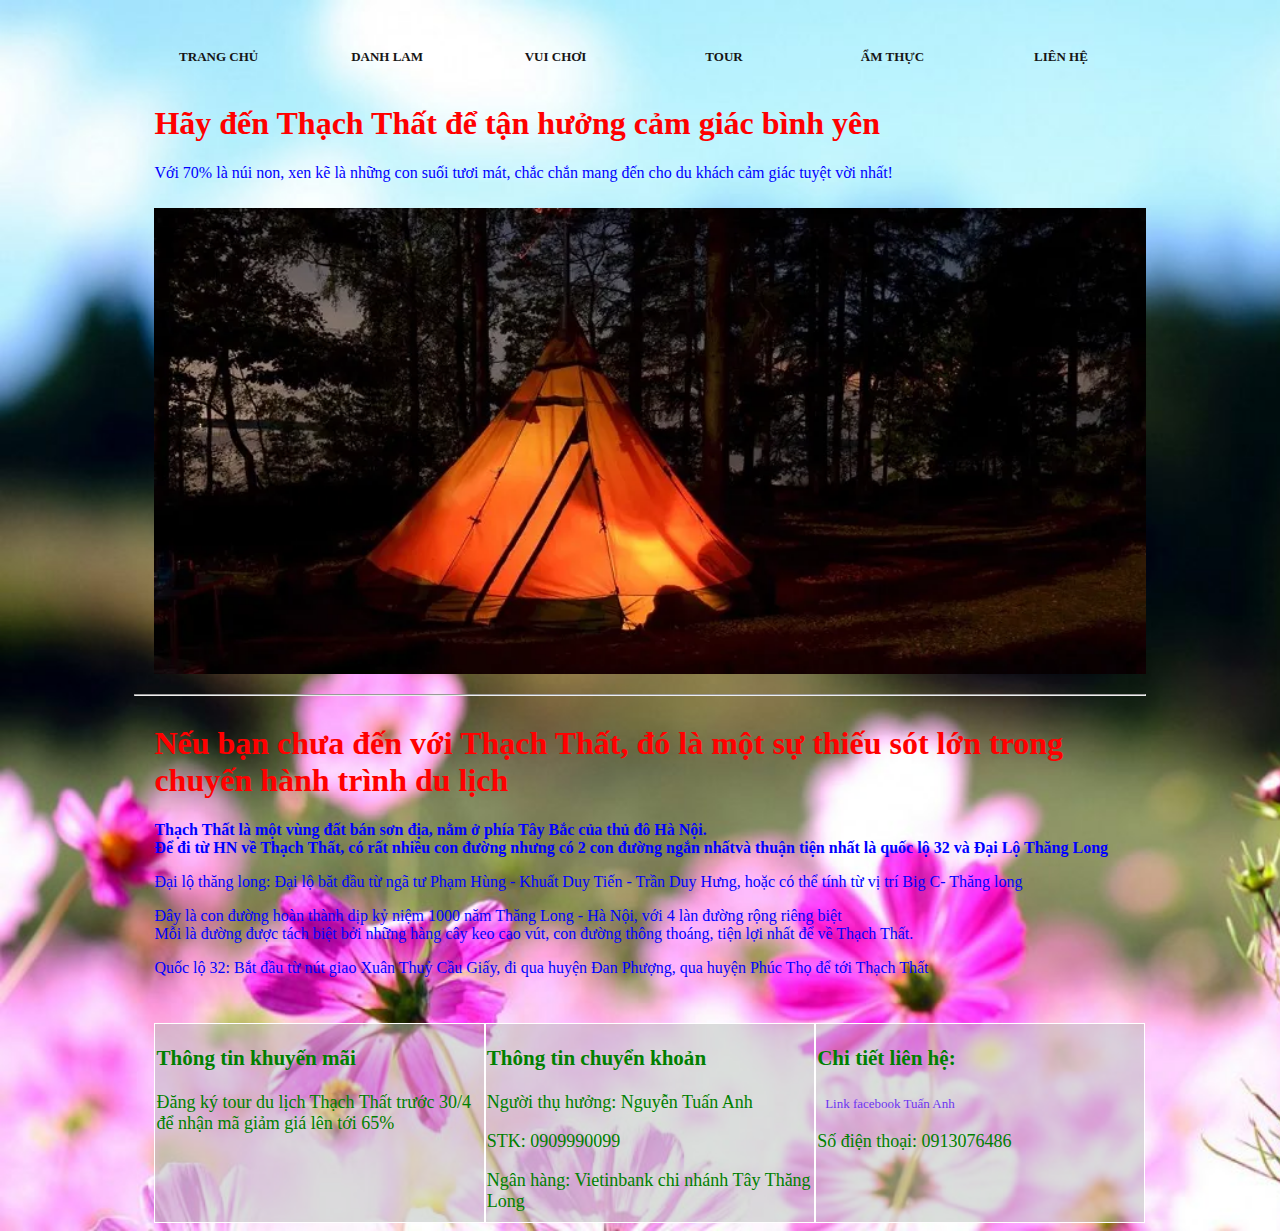
<file: PRJ_WEB101x_02_VN_FX16730_NguyenTuanAnh/index.html>
<!DOCTYPE html>
<html lang="vi">

<head>
    <!-- Global site tag (gtag.js) - Google Analytics -->
    <script async src="https://www.googletagmanager.com/gtag/js?id=G-Z1D2644VC3"></script>
    <script>
        window.dataLayer = window.dataLayer || [];

        function gtag() {
            dataLayer.push(arguments);
        }
        gtag('js', new Date());

        gtag('config', 'G-Z1D2644VC3');
    </script>
    <!-- Google Tag Manager -->
    <script>
        (function (w, d, s, l, i) {
            w[l] = w[l] || [];
            w[l].push({
                'gtm.start': new Date().getTime(),
                event: 'gtm.js'
            });
            var f = d.getElementsByTagName(s)[0],
                j = d.createElement(s),
                dl = l != 'dataLayer' ? '&l=' + l : '';
            j.async = true;
            j.src =
                'https://www.googletagmanager.com/gtm.js?id=' + i + dl;
            f.parentNode.insertBefore(j, f);
        })(window, document, 'script', 'dataLayer', 'GTM-MRZ8V9K');
    </script>
    <!-- End Google Tag Manager -->
    <meta charset="utf-8">
    <meta name="viewport" content="width=device-width, initial-scale=1">
    <title>Thach_That</title>
    <meta name="description" content="Thach_That">
    <link rel="stylesheet" href="css/style_menu.css" type="text/css">
    <link rel="stylesheet" href="css/smallscreen.css" type="text/css">
    <link rel="stylesheet" href="css/mediumscreen.css" type="text/css">
    <link rel="stylesheet" href="css/maxscreen.css" type="text/css">
    <link rel="stylesheet" href="css/style_footer.css" type="text/css">
</head>

<body>
    <!-- Google Tag Manager (noscript) -->
    <noscript><iframe src="https://www.googletagmanager.com/ns.html?id=GTM-MRZ8V9K" height="0" width="0"
            style="display:none;visibility:hidden"></iframe></noscript>
    <!-- End Google Tag Manager (noscript) -->
    <!-- Messenger Plugin chat Code -->
    <div id="fb-root"></div>

    <!-- Your Plugin chat code -->
    <div id="fb-customer-chat" class="fb-customerchat">
    </div>

    <script>
        var chatbox = document.getElementById('fb-customer-chat');
        chatbox.setAttribute("page_id", "112078221477530");
        chatbox.setAttribute("attribution", "biz_inbox");
    </script>

    <!-- Your SDK code -->
    <script>
        window.fbAsyncInit = function () {
            FB.init({
                xfbml: true,
                version: 'v13.0'
            });
        };

        (function (d, s, id) {
            var js, fjs = d.getElementsByTagName(s)[0];
            if (d.getElementById(id)) return;
            js = d.createElement(s);
            js.id = id;
            js.src = 'https://connect.facebook.net/vi_VN/sdk/xfbml.customerchat.js';
            fjs.parentNode.insertBefore(js, fjs);
        }(document, 'script', 'facebook-jssdk'));
    </script>
    <div class="row">
        <div class="menu">
            <ul>
                <li class="col-lg-2 col-md-2 "><a href="index.html"><b>TRANG CHỦ</b></a></li>
                <li class="col-lg-2 col-md-2"><a href="danh_lam_thach_that.html"><b>DANH LAM</b></a></li>
                <li class="col-lg-2 col-md-2"><a href="vui-choi-free-thach-that.html"><b>VUI CHƠI</b></a></li>
                <li class="col-lg-2 col-md-2"><a href="tour-du-lich-thach-that.html"><b>TOUR</b></a></li>
                <li class="col-lg-2 col-md-2"><a href="am_thuc_thach_that.html"><b>ẨM THỰC</b></a></li>
                <li class="col-lg-2 col-md-2"><a href="lien-he-du-lich-thach-that.html"><b>LIÊN HỆ</b></a></li>
            </ul>
        </div>

        <header>
            <div class="index col-lg-12 col-md-12">
                <h1><b>Hãy đến Thạch Thất để tận hưởng cảm giác bình yên</b></h1>
                <p>Với 70% là núi non, xen kẽ là những con suối tươi mát, chắc chắn mang đến cho du khách cảm giác tuyệt
                    vời nhất!</p>
                <div>
                    <img src="./images/thach_that_banner.webp" alt="du-lich-thach-that">
                    <hr style="color: gray">
        </header>

        <nav>
            <div class="index col-lg-12 col-md-12">
                <h1>Nếu bạn chưa đến với Thạch Thất, đó là một sự thiếu sót lớn trong chuyến hành trình du lịch</h1>
                <p><b>Thạch Thất là một vùng đất bán sơn địa, nằm ở phía Tây Bắc của thủ đô Hà Nội.<br>
                        Để đi từ HN về Thạch Thất, có rất nhiều con đường nhưng có 2 con đường ngắn nhấtvà thuận tiện
                        nhất là quốc lộ 32 và Đại Lộ Thăng Long
                    </b></p>
                <p>Đại lộ thăng long: Đại lộ băt đầu từ ngã tư Phạm Hùng - Khuất Duy Tiến - Trần Duy Hưng, hoặc có thể
                    tính từ vị trí Big C- Thăng long</p>
                <P>Đây là con đường hoàn thành dịp kỷ niệm 1000 năm Thăng Long - Hà Nội, với 4 làn đường rộng riêng biệt
                    <br>
                    Mỗi là đường được tách biệt bởi những hàng cây keo cao vút, con đường thông thoáng, tiện lợi nhất để
                    về Thạch Thất.
                </P>
                <p>Quốc lộ 32: Bắt đầu từ nút giao Xuân Thuỷ Cầu Giấy, đi qua huyện Đan Phượng, qua huyện Phúc Thọ để
                    tới Thạch Thất</p>
            </div>
        </nav>

        <footer>
            <div class="chantrang">
                <div class="col-lg-4 col-md-4 foot">
                    <h3>Thông tin khuyến mãi</h3>
                    <p>Đăng ký tour du lịch Thạch Thất trước 30/4 để nhận mã giảm giá lên tới 65%</p>
                </div>
                <div class="col-lg-4 col-md-4 foot">
                    <h3>Thông tin chuyển khoản</h3>
                    <p>Người thụ hưởng: Nguyễn Tuấn Anh</p>
                    <p>STK: 0909990099</p>
                    <p>Ngân hàng: Vietinbank chi nhánh Tây Thăng Long</p>
                </div>
                <div class="col-lg-4 col-md-4 foot">
                    <h3>Chi tiết liên hệ:</h3>
                    <p><a href="https://www.facebook.com/tuananhhshb">Link facebook Tuấn Anh</a></p>
                    <p>Số điện thoại: 0913076486</p>
                </div>
            </div>
        </footer>
    </div>
</body>

</html>
</file>
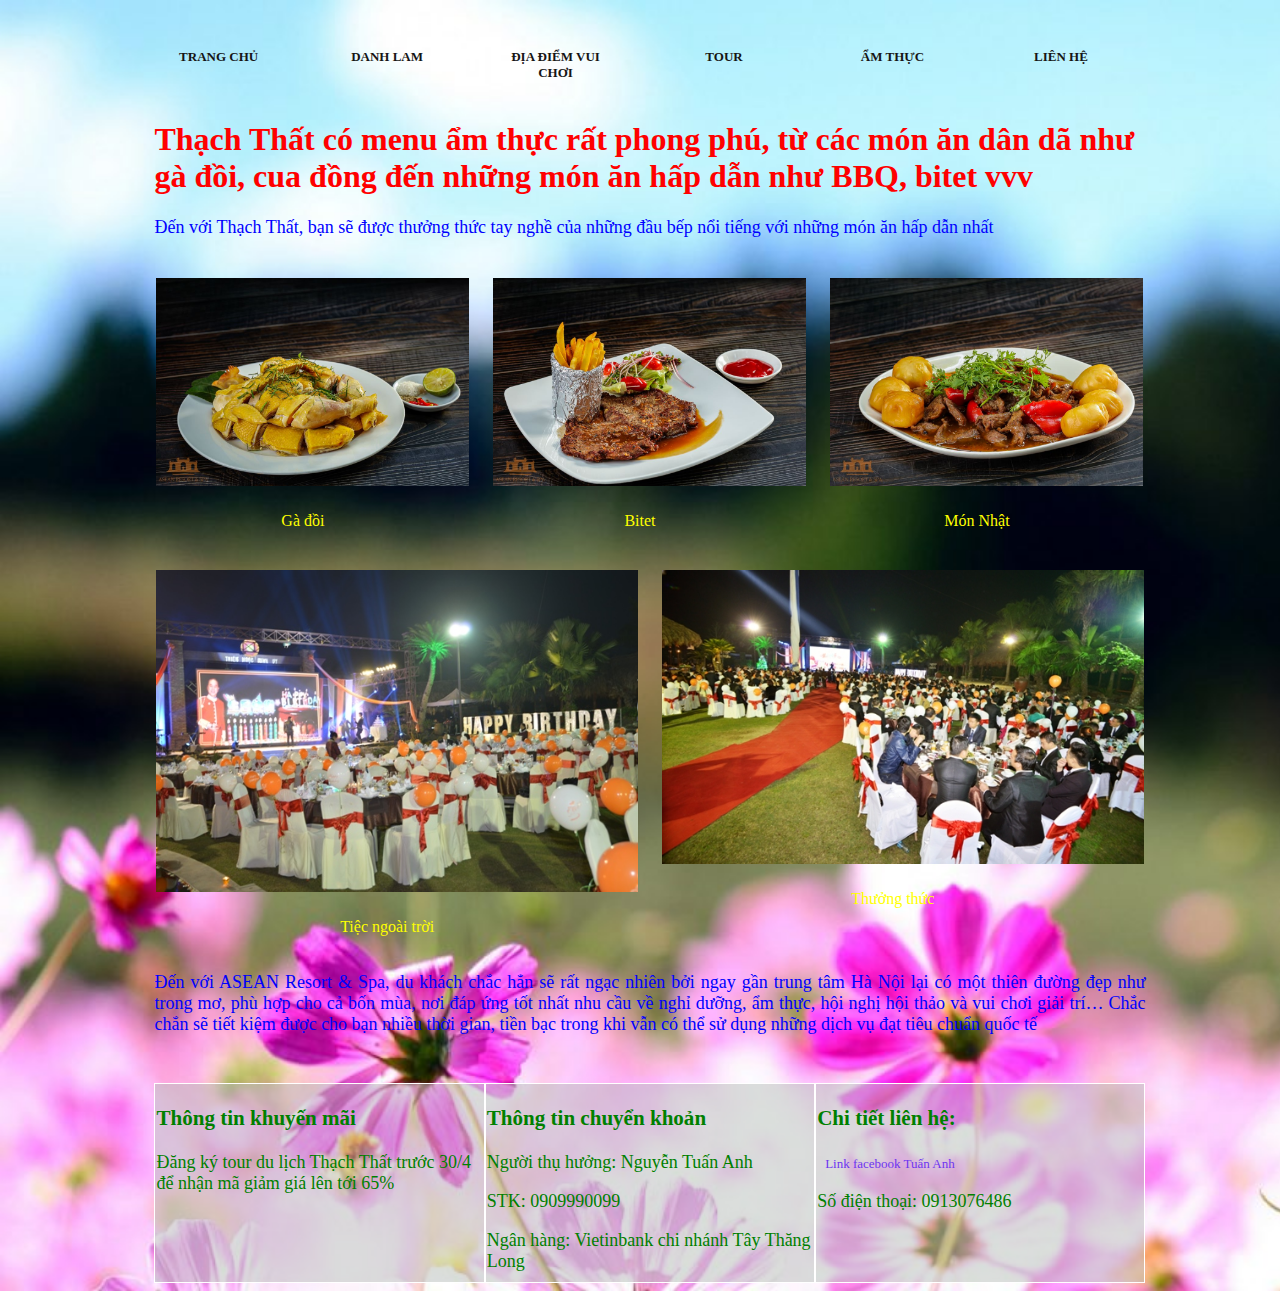
<file: PRJ_WEB101x_02_VN_FX16730_NguyenTuanAnh/am_thuc_thach_that.html>
<!DOCTYPE html>
<html lang="vi">
    <head>
        <!-- Global site tag (gtag.js) - Google Analytics -->
<script async src="https://www.googletagmanager.com/gtag/js?id=G-Z1D2644VC3"></script>
<script>
  window.dataLayer = window.dataLayer || [];
  function gtag(){dataLayer.push(arguments);}
  gtag('js', new Date());

  gtag('config', 'G-Z1D2644VC3');
</script>
        <!-- Google Tag Manager -->
<script>(function(w,d,s,l,i){w[l]=w[l]||[];w[l].push({'gtm.start':
    new Date().getTime(),event:'gtm.js'});var f=d.getElementsByTagName(s)[0],
    j=d.createElement(s),dl=l!='dataLayer'?'&l='+l:'';j.async=true;j.src=
    'https://www.googletagmanager.com/gtm.js?id='+i+dl;f.parentNode.insertBefore(j,f);
    })(window,document,'script','dataLayer','GTM-MRZ8V9K');</script>
    <!-- End Google Tag Manager -->
        <meta charset="utf-8">
        <meta name="viewport" content="width=device-width, initial-scale=1">
        <title>am_thuc_Thach_That</title>
        <meta name="description" content="am_thuc_Thach_That">
        <link rel="stylesheet" href="css/style_menu.css" type="text/css">
        <link rel="stylesheet" href="css/smallscreen.css" type="text/css">
        <link rel="stylesheet" href="css/mediumscreen.css" type="text/css">
        <link rel="stylesheet" href="css/maxscreen.css" type="text/css">
        <link rel="stylesheet" href="css/style_footer.css" type="text/css">           
    </head>
    <body>
        <!-- Google Tag Manager (noscript) -->
<noscript><iframe src="https://www.googletagmanager.com/ns.html?id=GTM-MRZ8V9K"
    height="0" width="0" style="display:none;visibility:hidden"></iframe></noscript>
    <!-- End Google Tag Manager (noscript) -->
        <!-- Messenger Plugin chat Code -->
    <div id="fb-root"></div>

    <!-- Your Plugin chat code -->
    <div id="fb-customer-chat" class="fb-customerchat">
    </div>

    <script>
      var chatbox = document.getElementById('fb-customer-chat');
      chatbox.setAttribute("page_id", "112078221477530");
      chatbox.setAttribute("attribution", "biz_inbox");
    </script>

    <!-- Your SDK code -->
    <script>
      window.fbAsyncInit = function() {
        FB.init({
          xfbml            : true,
          version          : 'v13.0'
        });
      };

      (function(d, s, id) {
        var js, fjs = d.getElementsByTagName(s)[0];
        if (d.getElementById(id)) return;
        js = d.createElement(s); js.id = id;
        js.src = 'https://connect.facebook.net/vi_VN/sdk/xfbml.customerchat.js';
        fjs.parentNode.insertBefore(js, fjs);
      }(document, 'script', 'facebook-jssdk'));
    </script>
       <div class="row"> 
            <div class="menu">
                    <ul>
                        <li class="col-lg-2 col-md-2 "><a href="index.html"><b>TRANG CHỦ</b></a></li>
                        <li class="col-lg-2 col-md-2"><a href="danh_lam_thach_that.html"><b>DANH LAM</b></a></li>
                        <li class="col-lg-2 col-md-2"><a href="vui-choi-free-thach-that.html"><b>ĐỊA ĐIỂM VUI CHƠI</b></a></li>                
                        <li class="col-lg-2 col-md-2"><a href="tour-du-lich-thach-that.html"><b>TOUR</b></a></li>
                        <li class="col-lg-2 col-md-2"><a href="am_thuc_thach_that.html"><b>ẨM THỰC</b></a></li>
                        <li class="col-lg-2 col-md-2"><a href="lien-he-du-lich-thach-that.html"><b>LIÊN HỆ</b></a></li>
                    </ul>  
            </div>
            <header>
                <div class="amthuc col-lg-12, col-md-12">      
                    <h1>Thạch Thất có menu ẩm thực rất phong phú, từ các món ăn dân dã như gà đồi, cua đồng đến những món ăn hấp dẫn như BBQ, bitet vvv</h1>
                    <p>Đến với Thạch Thất, bạn sẽ được thưởng thức tay nghề của những đầu bếp nổi tiếng với những món ăn hấp dẫn nhất</p>
                </div>

                <div class="desc col-lg-4 col-md-4">
                    <div class="asian"><img src="./images/Foods-2.jpg" alt="thach-that-food1"></div>
                    <p>Gà đồi</p>
                </div>
                <div class="desc col-lg-4 col-md-4">
                    <div class="asian"><img src="./images//Foods-3.jpg" alt="thach-that-food2"></div>
                    <p>Bitet</p>
                </div>
                <div class="desc col-lg-4 col-md-4">
                    <div class="asian"><img src="./images/Foods-5.jpg" alt="thach-that-food3"></div>
                    <p>Món Nhật<p>
                </div>
                <div class="desc col-lg-6 col-md-6">
                    <div class="asian"><img src="./images/LQT_8625.jpg" alt="thach-that-food4"></div>
                    <p>Tiệc ngoài trời</p>
                </div>
                <div class="desc col-lg-6 col-md-6">
                    <div class="asian"><img src="./images/LQT_8740.jpg" alt="thach-that-food5"></div>
                    <p>Thưởng thức</p>
                </div>
                <div class="amthuc col-lg-12, col-md-12">       
                    <p style="color: blue;"> Đến với ASEAN Resort & Spa, du khách chắc hẳn sẽ rất ngạc nhiên bởi ngay gần trung tâm Hà Nội lại có một thiên đường đẹp như trong mơ, phù hợp cho cả bốn mùa, nơi đáp ứng tốt nhất nhu cầu về nghỉ dưỡng, ẩm thực, hội nghị hội thảo và vui chơi giải trí… Chắc chắn sẽ tiết kiệm được cho bạn nhiều thời gian, tiền bạc trong khi vẫn có thể sử dụng những dịch vụ đạt tiêu chuẩn quốc tế </p>
                </div>
            </header>
            <footer>
                <div class="chantrang">   
                    <div class="col-lg-4 col-md-4 foot">
                        <h3>Thông tin khuyến mãi</h3>
                        <p>Đăng ký tour du lịch Thạch Thất trước 30/4 để nhận mã giảm giá lên tới 65%</p>
                    </div>
                        <div class="col-lg-4 col-md-4 foot">
                        <h3>Thông tin chuyển khoản</h3>
                        <p>Người thụ hưởng: Nguyễn Tuấn Anh</p>
                        <p>STK: 0909990099</p>
                        <p>Ngân hàng: Vietinbank chi nhánh Tây Thăng Long</p>
                    </div>
                    <div class="col-lg-4 col-md-4 foot">
                        <h3>Chi tiết liên hệ:</h3>
                        <p><a href="https://www.facebook.com/tuananhhshb">Link facebook Tuấn Anh</a></p>
                        <p>Số điện thoại: 0913076486</p>
                    </div>
                </div> 
            </footer>

        </div>     
    </body>
</html>
</file>
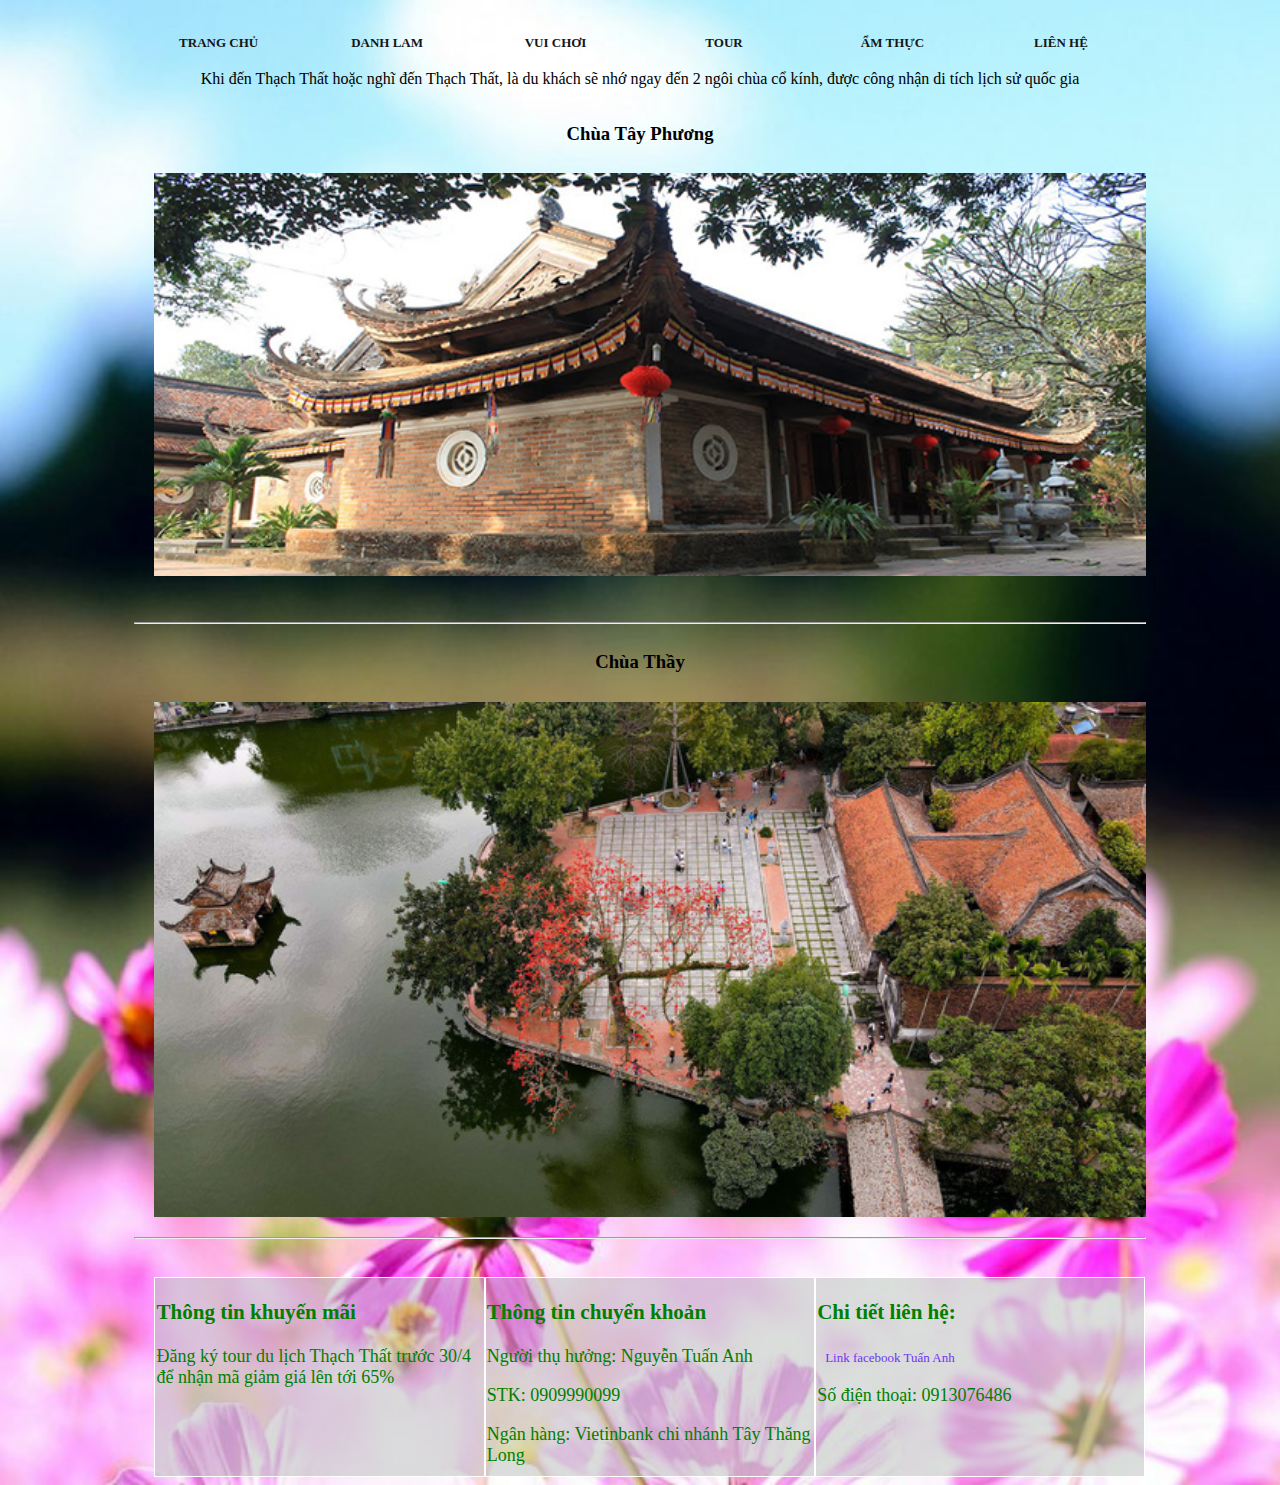
<file: PRJ_WEB101x_02_VN_FX16730_NguyenTuanAnh/danh_lam_thach_that.html>
<!DOCTYPE html>
<html lang="vi">
    <head>
        <!-- Global site tag (gtag.js) - Google Analytics -->
<script async src="https://www.googletagmanager.com/gtag/js?id=G-Z1D2644VC3"></script>
<script>
  window.dataLayer = window.dataLayer || [];
  function gtag(){dataLayer.push(arguments);}
  gtag('js', new Date());

  gtag('config', 'G-Z1D2644VC3');
</script>
        <!-- Google Tag Manager -->
<script>(function(w,d,s,l,i){w[l]=w[l]||[];w[l].push({'gtm.start':
    new Date().getTime(),event:'gtm.js'});var f=d.getElementsByTagName(s)[0],
    j=d.createElement(s),dl=l!='dataLayer'?'&l='+l:'';j.async=true;j.src=
    'https://www.googletagmanager.com/gtm.js?id='+i+dl;f.parentNode.insertBefore(j,f);
    })(window,document,'script','dataLayer','GTM-MRZ8V9K');</script>
    <!-- End Google Tag Manager -->
        <meta charset="utf-8">
        <meta name="viewport" content="width=device-width, initial-scale=1">
        <title>Thach_That_Danh_lam_thang_canh</title>
        <meta name="description" content="Thach_That_Danh_lam_thang_canh">
        <link rel="stylesheet" href="css/style_menu.css" type="text/css">
        <link rel="stylesheet" href="css/smallscreen.css" type="text/css">
        <link rel="stylesheet" href="css/mediumscreen.css" type="text/css">
        <link rel="stylesheet" href="css/maxscreen.css" type="text/css"> 
        <link rel="stylesheet" href="css/style_footer.css" type="text/css">         
    </head>
    <body>
        <!-- Google Tag Manager (noscript) -->
<noscript><iframe src="https://www.googletagmanager.com/ns.html?id=GTM-MRZ8V9K"
    height="0" width="0" style="display:none;visibility:hidden"></iframe></noscript>
    <!-- End Google Tag Manager (noscript) -->
        <!-- Messenger Plugin chat Code -->
    <div id="fb-root"></div>

    <!-- Your Plugin chat code -->
    <div id="fb-customer-chat" class="fb-customerchat">
    </div>

    <script>
      var chatbox = document.getElementById('fb-customer-chat');
      chatbox.setAttribute("page_id", "112078221477530");
      chatbox.setAttribute("attribution", "biz_inbox");
    </script>

    <!-- Your SDK code -->
    <script>
      window.fbAsyncInit = function() {
        FB.init({
          xfbml            : true,
          version          : 'v13.0'
        });
      };

      (function(d, s, id) {
        var js, fjs = d.getElementsByTagName(s)[0];
        if (d.getElementById(id)) return;
        js = d.createElement(s); js.id = id;
        js.src = 'https://connect.facebook.net/vi_VN/sdk/xfbml.customerchat.js';
        fjs.parentNode.insertBefore(js, fjs);
      }(document, 'script', 'facebook-jssdk'));
    </script>
    <div class="row">        
            <div class="menu">
                    <ul>
                        <li class="col-lg-2 col-md-2 "><a href="index.html"><b>TRANG CHỦ</b></a></li>
                        <li class="col-lg-2 col-md-2"><a href="danh_lam_thach_that.html"><b>DANH LAM</b></a></li>
                        <li class="col-lg-2 col-md-2"><a href="vui-choi-free-thach-that.html"><b>VUI CHƠI</b></a></li>
                        <li class="col-lg-2 col-md-2"><a href="tour-du-lich-thach-that.html"><b>TOUR</b></a></li>
                        <li class="col-lg-2 col-md-2"><a href="am_thuc_thach_that.html"><b>ẨM THỰC</b></a></li>
                        <li class="col-lg-2 col-md-2"><a href="lien-he-du-lich-thach-that.html"><b>LIÊN HỆ</b></a></li>
            </ul>  
                    </ul>  
            </div> 

            <p style="text-align: center;">Khi đến Thạch Thất hoặc nghĩ đến Thạch Thất, là du khách sẽ nhớ ngay đến 2 ngôi chùa cổ kính, được công nhận di tích lịch sử quốc gia</p>

            <div>
                <div class="col-lg-12 col-md-12">
                    <h3 style="text-align: center;"> Chùa Tây Phương</h3>
                    <img src="./images/chua_tay_phuong.jpg" alt="chua_tay_phuong"> <br>
                    <hr>
                </div>
                <div class="col-lg-12 col-md-12">
                    <h3 style="text-align: center;"> Chùa Thầy</h3>
                    <img src="./images/chua-thay.jpg" alt="chua_thay">
                    <hr>
                </div>
            </div>
    
            <footer>
                <div class="chantrang">   
                    <div class="col-lg-4 col-md-4 foot">
                        <h3>Thông tin khuyến mãi</h3>
                        <p>Đăng ký tour du lịch Thạch Thất trước 30/4 để nhận mã giảm giá lên tới 65%</p>
                    </div>
                        <div class="col-lg-4 col-md-4 foot">
                        <h3>Thông tin chuyển khoản</h3>
                        <p>Người thụ hưởng: Nguyễn Tuấn Anh</p>
                        <p>STK: 0909990099</p>
                        <p>Ngân hàng: Vietinbank chi nhánh Tây Thăng Long</p>
                    </div>
                    <div class="col-lg-4 col-md-4 foot">
                        <h3>Chi tiết liên hệ:</h3>
                        <p><a href="https://www.facebook.com/tuananhhshb">Link facebook Tuấn Anh</a></p>
                        <p>Số điện thoại: 0913076486</p>
                    </div>
                </div> 
            </footer>
    </div>     
    </body>
</html>
</file>
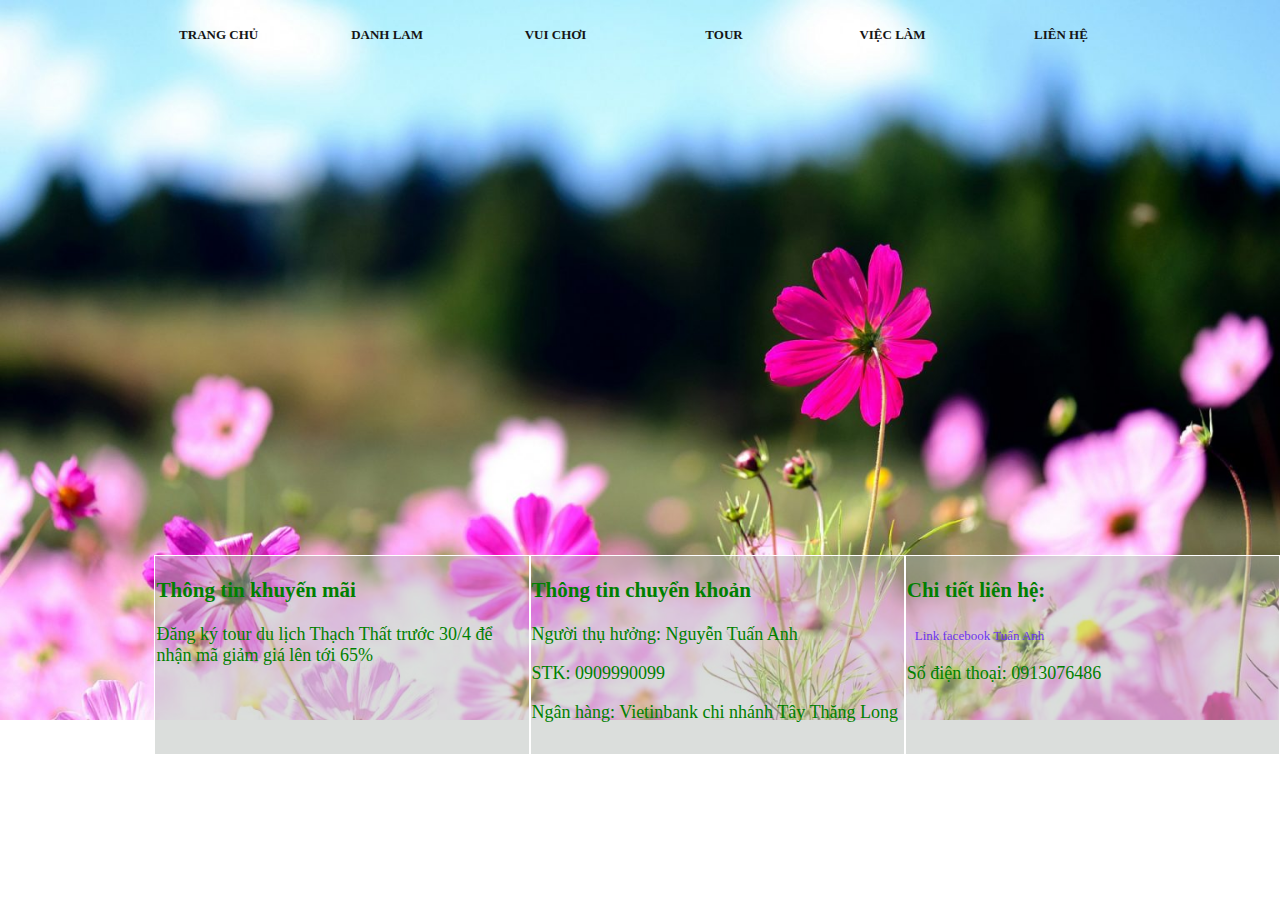
<file: PRJ_WEB101x_02_VN_FX16730_NguyenTuanAnh/lien-he-du-lich-thach-that.html>
<!DOCTYPE html>
<html lang="vi">
    <head>
        <!-- Global site tag (gtag.js) - Google Analytics -->
<script async src="https://www.googletagmanager.com/gtag/js?id=G-Z1D2644VC3"></script>
<script>
  window.dataLayer = window.dataLayer || [];
  function gtag(){dataLayer.push(arguments);}
  gtag('js', new Date());

  gtag('config', 'G-Z1D2644VC3');
</script>
        <!-- Google Tag Manager -->
<script>(function(w,d,s,l,i){w[l]=w[l]||[];w[l].push({'gtm.start':
    new Date().getTime(),event:'gtm.js'});var f=d.getElementsByTagName(s)[0],
    j=d.createElement(s),dl=l!='dataLayer'?'&l='+l:'';j.async=true;j.src=
    'https://www.googletagmanager.com/gtm.js?id='+i+dl;f.parentNode.insertBefore(j,f);
    })(window,document,'script','dataLayer','GTM-MRZ8V9K');</script>
    <!-- End Google Tag Manager -->
        <meta charset="utf-8">
        <meta name="viewport" content="width=device-width, initial-scale=1">
        <title>am_thuc_Thach_That</title>
        <meta name="description" content="Thach_That">
        <link rel="stylesheet" href="css/style_menu.css" type="text/css">
        <link rel="stylesheet" href="css/smallscreen.css" type="text/css">
        <link rel="stylesheet" href="css/mediumscreen.css" type="text/css">
        <link rel="stylesheet" href="css/maxscreen.css" type="text/css">
        <link rel="stylesheet" href="css/style_footer.css" type="text/css">          
    </head>
    <body>
        <!-- Google Tag Manager (noscript) -->
<noscript><iframe src="https://www.googletagmanager.com/ns.html?id=GTM-MRZ8V9K"
    height="0" width="0" style="display:none;visibility:hidden"></iframe></noscript>
    <!-- End Google Tag Manager (noscript) -->
      <div class="row"> 
        <div class="menu">
            <ul>
                <li class="col-lg-2 col-md-2 "><a href="index.html"><b>TRANG CHỦ</b></a></li>
                <li class="col-lg-2 col-md-2"><a href="danh_lam_thach_that.html"><b>DANH LAM</b></a></li>
                <li class="col-lg-2 col-md-2"><a href="vui-choi-free-thach-that.html"><b>VUI CHƠI</b></a></li>                
                <li class="col-lg-2 col-md-2"><a href="tour-du-lich-thach-that.html"><b>TOUR</b></a></li>
                <li class="col-lg-2 col-md-2"><a href="vui-choi-free-thach-that.html"><b>VIỆC LÀM</b></a></li>
                <li class="col-lg-2 col-md-2"><a href="lien-he-du-lich-thach-that.html"><b>LIÊN HỆ</b></a></li>
            </ul>  
        </div> 
 
        <footer class="abc">
            <div class="chantrang">   
                <div class="col-lg-4 col-md-4 foot">
                    <h3>Thông tin khuyến mãi</h3>
                    <p>Đăng ký tour du lịch Thạch Thất trước 30/4 để nhận mã giảm giá lên tới 65%</p>
                </div>
                    <div class="col-lg-4 col-md-4 foot">
                    <h3>Thông tin chuyển khoản</h3>
                    <p>Người thụ hưởng: Nguyễn Tuấn Anh</p>
                    <p>STK: 0909990099</p>
                    <p>Ngân hàng: Vietinbank chi nhánh Tây Thăng Long</p>
                </div>
                <div class="col-lg-4 col-md-4 foot">
                    <h3>Chi tiết liên hệ:</h3>
                    <p><a href="https://www.facebook.com/tuananhhshb">Link facebook Tuấn Anh</a></p>
                    <p>Số điện thoại: 0913076486</p>
                </div>
            </div >
        </footer>
    </div>     
    </body>
</html>
</file>
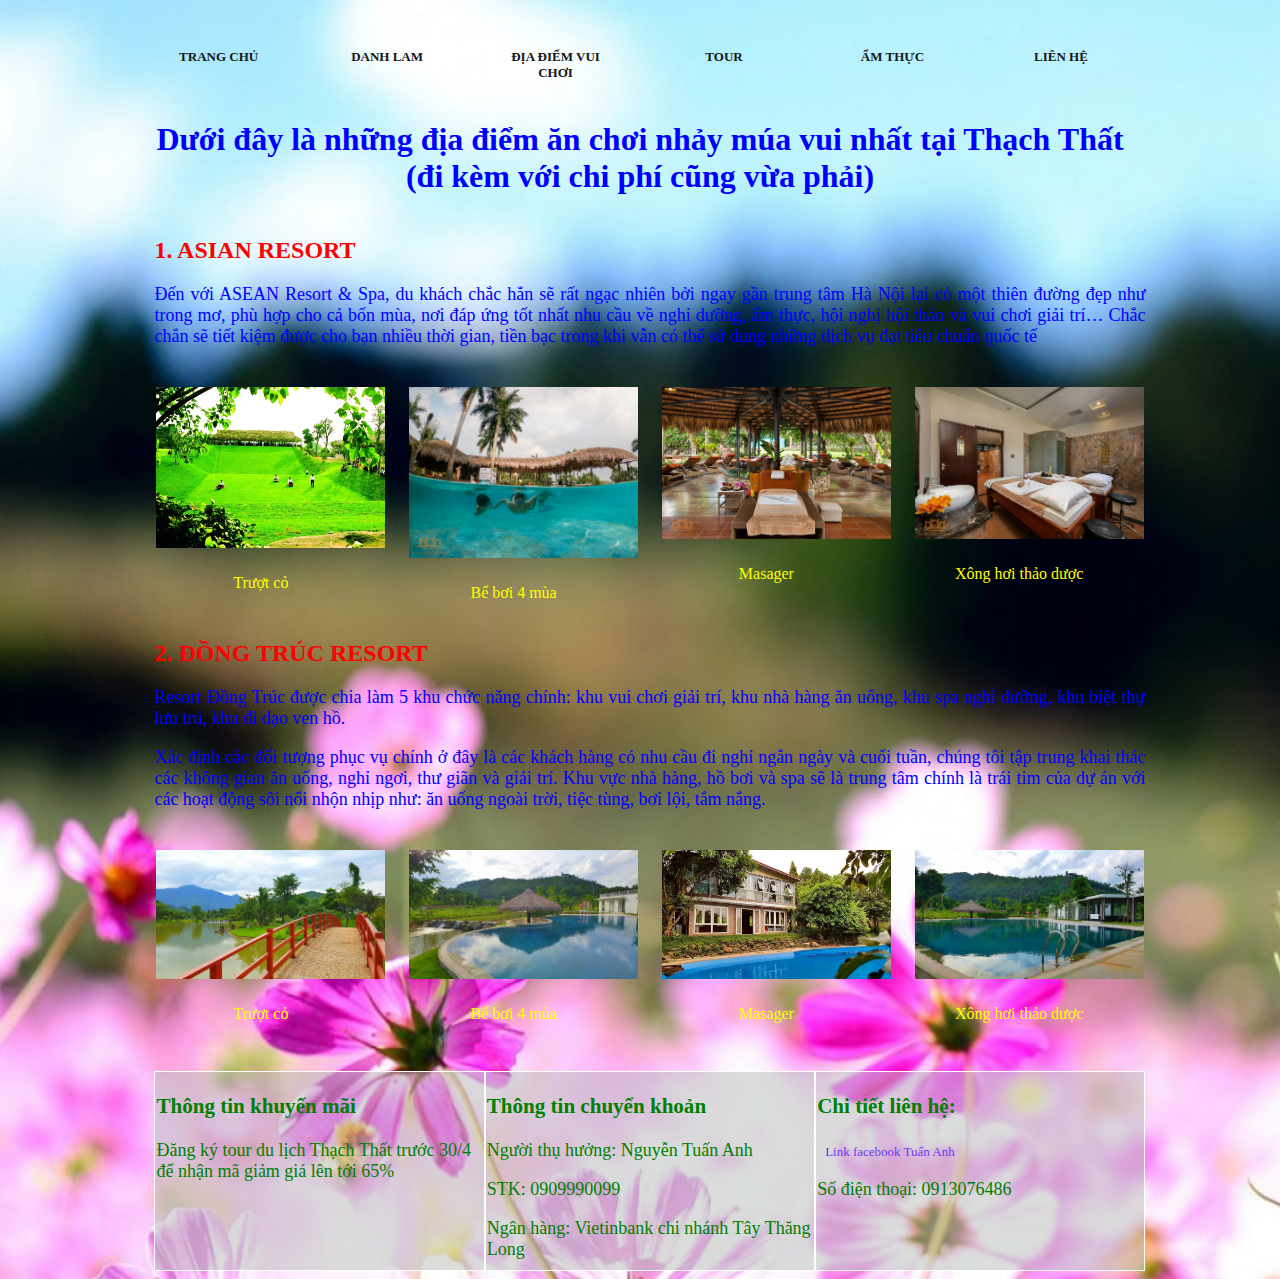
<file: PRJ_WEB101x_02_VN_FX16730_NguyenTuanAnh/tour-du-lich-thach-that.html>
<!DOCTYPE html>
<html lang="vi">
    <head>
        <!-- Global site tag (gtag.js) - Google Analytics -->
<script async src="https://www.googletagmanager.com/gtag/js?id=G-Z1D2644VC3"></script>
<script>
  window.dataLayer = window.dataLayer || [];
  function gtag(){dataLayer.push(arguments);}
  gtag('js', new Date());

  gtag('config', 'G-Z1D2644VC3');
</script>
        <!-- Google Tag Manager -->
<script>(function(w,d,s,l,i){w[l]=w[l]||[];w[l].push({'gtm.start':
    new Date().getTime(),event:'gtm.js'});var f=d.getElementsByTagName(s)[0],
    j=d.createElement(s),dl=l!='dataLayer'?'&l='+l:'';j.async=true;j.src=
    'https://www.googletagmanager.com/gtm.js?id='+i+dl;f.parentNode.insertBefore(j,f);
    })(window,document,'script','dataLayer','GTM-MRZ8V9K');</script>
    <!-- End Google Tag Manager -->
        <meta charset="utf-8">
        <meta name="viewport" content="width=device-width, initial-scale=1">
        <meta name="description" content="Thach_That">
        <title>Thach_That</title>
        <link rel="stylesheet" href="css/style_menu.css" type="text/css">
        <link rel="stylesheet" href="css/smallscreen.css" type="text/css">
        <link rel="stylesheet" href="css/mediumscreen.css" type="text/css">
        <link rel="stylesheet" href="css/maxscreen.css" type="text/css">
        <link rel="stylesheet" href="css/style_footer.css" type="text/css">        
    </head>
    <body>
        <!-- Google Tag Manager (noscript) -->
<noscript><iframe src="https://www.googletagmanager.com/ns.html?id=GTM-MRZ8V9K"
    height="0" width="0" style="display:none;visibility:hidden"></iframe></noscript>
    <!-- End Google Tag Manager (noscript) -->
        <!-- Messenger Plugin chat Code -->
    <div id="fb-root"></div>

    <!-- Your Plugin chat code -->
    <div id="fb-customer-chat" class="fb-customerchat">
    </div>

    <script>
      var chatbox = document.getElementById('fb-customer-chat');
      chatbox.setAttribute("page_id", "112078221477530");
      chatbox.setAttribute("attribution", "biz_inbox");
    </script>

    <!-- Your SDK code -->
    <script>
      window.fbAsyncInit = function() {
        FB.init({
          xfbml            : true,
          version          : 'v13.0'
        });
      };

      (function(d, s, id) {
        var js, fjs = d.getElementsByTagName(s)[0];
        if (d.getElementById(id)) return;
        js = d.createElement(s); js.id = id;
        js.src = 'https://connect.facebook.net/vi_VN/sdk/xfbml.customerchat.js';
        fjs.parentNode.insertBefore(js, fjs);
      }(document, 'script', 'facebook-jssdk'));
    </script>
    <div class="row">
            <div class="menu">
                    <ul>
                        <li class="col-lg-2 col-md-2 "><a href="index.html"><b>TRANG CHỦ</b></a></li>
                        <li class="col-lg-2 col-md-2"><a href="danh_lam_thach_that.html"><b>DANH LAM</b></a></li>
                        <li class="col-lg-2 col-md-2"><a href="vui-choi-free-thach-that.html"><b>ĐỊA ĐIỂM VUI CHƠI</b></a></li>                
                        <li class="col-lg-2 col-md-2"><a href="tour-du-lich-thach-that.html"><b>TOUR</b></a></li>
                        <li class="col-lg-2 col-md-2"><a href="am_thuc_thach_that.html"><b>ẨM THỰC</b></a></li>
                        <li class="col-lg-2 col-md-2"><a href="lien-he-du-lich-thach-that.html"><b>LIÊN HỆ</b></a></li>
                    </ul>  
            </div> 
   
            <header>
                    <div class="tour col-lg-12 col-md-12">
                        <h1>Dưới đây là những địa điểm ăn chơi nhảy múa vui nhất tại Thạch Thất (đi kèm với chi phí cũng vừa phải)</h1>
                    </div>
                    
                    <div class="tour col-lg-12 col-md-12">
                        <h2>1. ASIAN RESORT</h2>
                        <p> Đến với ASEAN Resort & Spa, du khách chắc hẳn sẽ rất ngạc nhiên bởi ngay gần trung tâm Hà Nội lại có một thiên đường đẹp như trong mơ, phù hợp cho cả bốn mùa, nơi đáp ứng tốt nhất nhu cầu về nghỉ dưỡng, ẩm thực, hội nghị hội thảo và vui chơi giải trí… Chắc chắn sẽ tiết kiệm được cho bạn nhiều thời gian, tiền bạc trong khi vẫn có thể sử dụng những dịch vụ đạt tiêu chuẩn quốc tế </p>
                    </div>
                    <div class="desc col-lg-3 col-md-3">
                        <div class="asian"><img src="./images/asian resort 1.webp" alt="thach-that-asian1"></div>
                        <p>Trượt cỏ</p>
                    </div>
                    <div class="desc col-lg-3 col-md-3">
                        <div class="asian"><img src="./images/gp-swimming-Pool-2.jpg" alt="thach-that-asian2"></div>
                        <p>Bể bơi 4 mùa</dp>
                    </div>
                    <div class="desc col-lg-3 col-md-3">
                        <div class="asian"><img src="./images/Spa-1-1.jpg" alt="thach-that-asian3"></div>
                        <p>Masager</p>
                    </div>
                    <div class="desc col-lg-3 col-md-3">
                        <div class="asian"><img src="./images/Spa-4-1.jpg" alt="thach-that-asian4"></div>
                        <p>Xông hơi thảo dược</p>
                    </div>
                <div class="tour col-lg-12 col-md-12">       
                    <h2>2. ĐỒNG TRÚC RESORT</h2>
                    <p>Resort Đồng Trúc được chia làm 5 khu chức năng chính: khu vui chơi giải trí, khu nhà hàng ăn uống, khu spa nghỉ dưỡng, khu biệt thự lưu trú, khu đi dạo ven hồ. </p>
                    <p>Xác định các đối tượng phục vụ chính ở đây là các khách hàng có nhu cầu đi nghỉ ngắn ngày và cuối tuần, chúng tôi tập trung khai thác các không gian ăn uống, nghỉ ngơi, thư giãn và giải trí. Khu vực nhà hàng, hồ bơi và spa sẽ là trung tâm chính là trái tim của dự án với các hoạt động sôi nổi nhộn nhịp như: ăn uống ngoài trời, tiệc tùng, bơi lội, tắm nắng.</p>
                </div> 

                <div class="desc col-lg-3 col-md-3">
                    <div class="asian"><img src="./images/xanh-1.jpg" alt="thach-that-xanh1"></div>
                    <p>Trượt cỏ</p>
                </div>
                <div class="desc col-lg-3 col-md-3">
                    <div class="asian"><img src="./images/xanh-15.jpg" alt="thach-that-xanh15"></div>
                    <p>Bể bơi 4 mùa</p>
                </div>
                <div class="desc col-lg-3 col-md-3">
                    <div class="asian"><img src="./images/xanh resort 2.webp" alt="thach-that-anh4"></div>
                    <p>Masager</p>
                </div>
                <div class="desc col-lg-3 col-md-3">
                    <div class="asian"><img src="./images/xanh-16.jpg" alt="thach-that-xanh16"></div>
                    <p>Xông hơi thảo dược</p>
                </div>
            </header>

            <footer>
                <div class="chantrang">   
                    <div class="col-lg-4 col-md-4 foot">
                        <h3>Thông tin khuyến mãi</h3>
                        <p>Đăng ký tour du lịch Thạch Thất trước 30/4 để nhận mã giảm giá lên tới 65%</p>
                    </div>
                        <div class="col-lg-4 col-md-4 foot">
                        <h3>Thông tin chuyển khoản</h3>
                        <p>Người thụ hưởng: Nguyễn Tuấn Anh</p>
                        <p>STK: 0909990099</p>
                        <p>Ngân hàng: Vietinbank chi nhánh Tây Thăng Long</p>
                    </div>
                    <div class="col-lg-4 col-md-4 foot">
                        <h3>Chi tiết liên hệ:</h3>
                        <p><a href="https://www.facebook.com/tuananhhshb">Link facebook Tuấn Anh</a></p>
                        <p>Số điện thoại: 0913076486</p>
                    </div>
                </div> 
            </footer>
    </div>     
    </body>
</html>
</file>
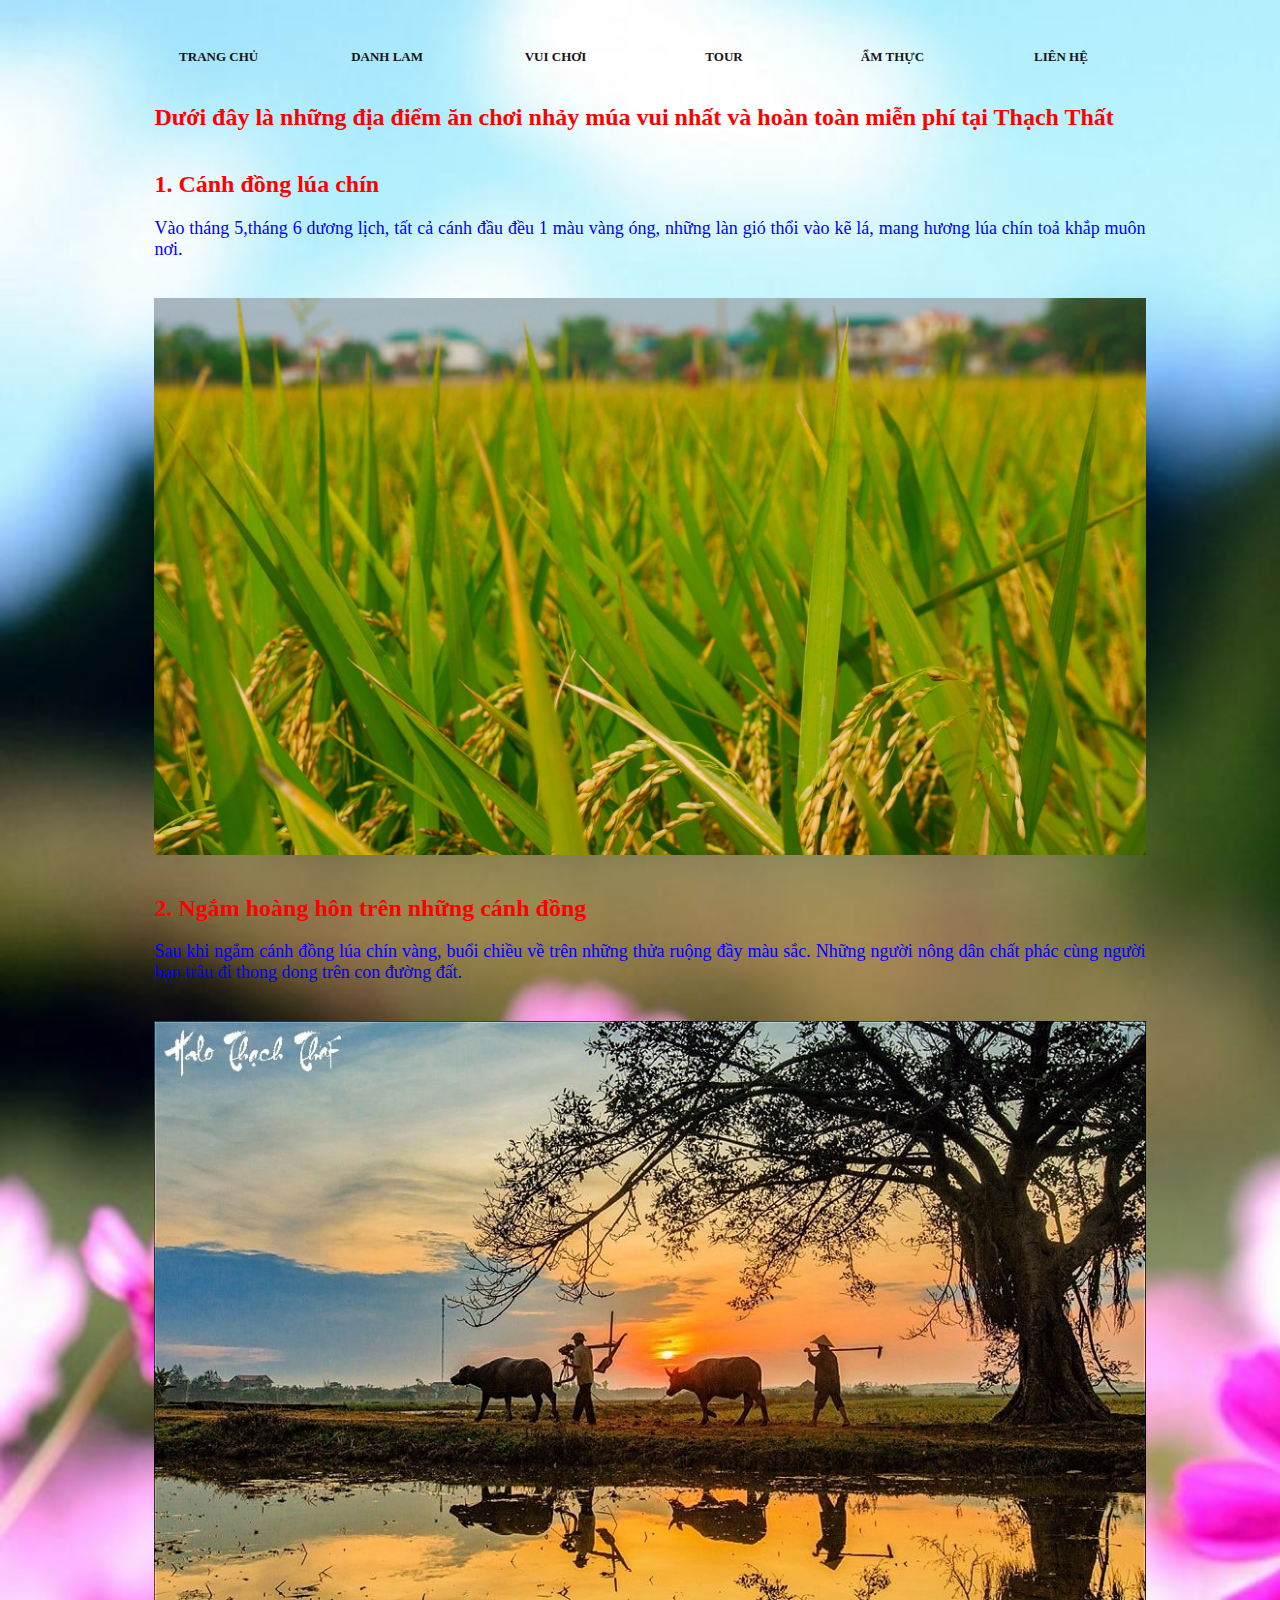
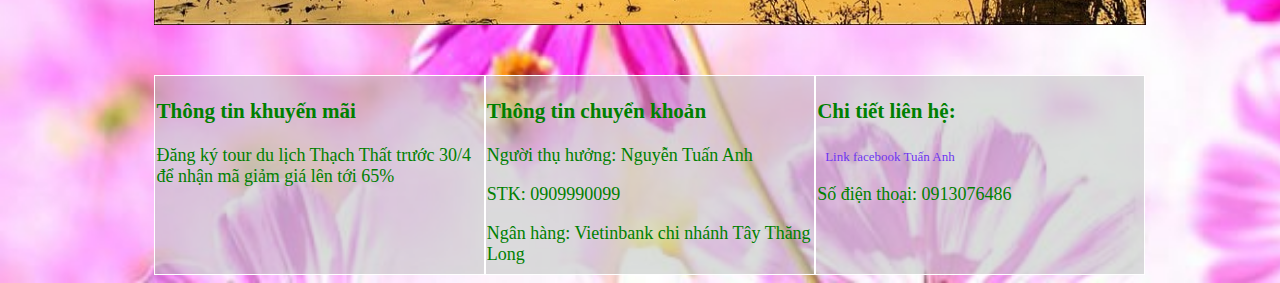
<file: PRJ_WEB101x_02_VN_FX16730_NguyenTuanAnh/vui-choi-free-thach-that.html>
<!DOCTYPE html>
<html lang="vi">
    <head>
        <!-- Global site tag (gtag.js) - Google Analytics -->
        <script async src="https://www.googletagmanager.com/gtag/js?id=G-Z1D2644VC3"></script>
        <script>
        window.dataLayer = window.dataLayer || [];
         function gtag(){dataLayer.push(arguments);}
        gtag('js', new Date());

        gtag('config', 'G-Z1D2644VC3');
        </script>
        <!-- Google Tag Manager -->
    <script>(function(w,d,s,l,i){w[l]=w[l]||[];w[l].push({'gtm.start':
    new Date().getTime(),event:'gtm.js'});var f=d.getElementsByTagName(s)[0],
    j=d.createElement(s),dl=l!='dataLayer'?'&l='+l:'';j.async=true;j.src=
    'https://www.googletagmanager.com/gtm.js?id='+i+dl;f.parentNode.insertBefore(j,f);
    })(window,document,'script','dataLayer','GTM-MRZ8V9K');</script>
    <!-- End Google Tag Manager -->
        <meta charset="utf-8">
        <meta name="viewport" content="width=device-width, initial-scale=1">
        <meta name="description" content="Thach_That">
        <title>Thach_That</title>
        <link rel="stylesheet" href="css/style_menu.css" type="text/css">
        <link rel="stylesheet" href="css/smallscreen.css" type="text/css">
        <link rel="stylesheet" href="css/mediumscreen.css" type="text/css">
        <link rel="stylesheet" href="css/maxscreen.css" type="text/css">
        <link rel="stylesheet" href="css/style_footer.css" type="text/css">        
    </head>
    <body>
        <!-- Google Tag Manager (noscript) -->
<noscript><iframe src="https://www.googletagmanager.com/ns.html?id=GTM-MRZ8V9K"
    height="0" width="0" style="display:none;visibility:hidden"></iframe></noscript>
    <!-- End Google Tag Manager (noscript) -->
        <!-- Messenger Plugin chat Code -->
    <div id="fb-root"></div>

    <!-- Your Plugin chat code -->
    <div id="fb-customer-chat" class="fb-customerchat">
    </div>

    <script>
      var chatbox = document.getElementById('fb-customer-chat');
      chatbox.setAttribute("page_id", "112078221477530");
      chatbox.setAttribute("attribution", "biz_inbox");
    </script>
    <!-- Your SDK code -->
    <script>
      window.fbAsyncInit = function() {
        FB.init({
          xfbml            : true,
          version          : 'v13.0'
        });
      };

      (function(d, s, id) {
        var js, fjs = d.getElementsByTagName(s)[0];
        if (d.getElementById(id)) return;
        js = d.createElement(s); js.id = id;
        js.src = 'https://connect.facebook.net/vi_VN/sdk/xfbml.customerchat.js';
        fjs.parentNode.insertBefore(js, fjs);
      }(document, 'script', 'facebook-jssdk'));
    </script>
    <div class="row">
                <div class="menu">
                    <ul>
                        <li class="col-lg-2 col-md-2 "><a href="index.html"><b>TRANG CHỦ</b></a></li>
                        <li class="col-lg-2 col-md-2"><a href="danh_lam_thach_that.html"><b>DANH LAM</b></a></li>
                        <li class="col-lg-2 col-md-2"><a href="vui-choi-free-thach-that.html"><b>VUI CHƠI</b></a></li>
                        <li class="col-lg-2 col-md-2"><a href="tour-du-lich-thach-that.html"><b>TOUR</b></a></li>
                        <li class="col-lg-2 col-md-2"><a href="am_thuc_thach_that.html"><b>ẨM THỰC</b></a></li>
                        <li class="col-lg-2 col-md-2"><a href="lien-he-du-lich-thach-that.html"><b>LIÊN HỆ</b></a></li>
            </ul>  
                    </ul>  
                </div> 
            
        <header>
            <div class="col-lg-12 col-md-12 vuichoi">
                <h2>Dưới đây là những địa điểm ăn chơi nhảy múa vui nhất và hoàn toàn miễn phí tại Thạch Thất </h1>
            </div>
            
            <div class="col-lg-12 col-md-12 vuichoi">
                <h2>1. Cánh đồng lúa chín</h2>
                <p>Vào tháng 5,tháng 6 dương lịch, tất cả cánh đầu đều 1 màu vàng óng, những làn gió 
                    thổi vào kẽ lá, mang hương lúa chín toả khắp muôn nơi.
                </p>
            </div>
            <div class="col-lg-12 col-md-12">
                <img src="./images/mua-lua-thach-that.jpg" alt="canh_dong_lua_chin">
            </div>
            <div class="col-lg-12 col-md-12 vuichoi">
                <h2>2. Ngắm hoàng hôn trên những cánh đồng</h2>
                <p>Sau khi ngắm cánh đồng lúa chín vàng, buổi chiều về trên những thửa ruộng đầy màu sắc.
                    Những người nông dân chất phác cùng người bạn trâu đi thong dong trên con đường đất.
                </p>
            </div>
            <div class="col-lg-12 col-md-12">
                <img src="./images/hoang-hon-thach-that.jpg" alt="hoang_hon_thach_that">
            </div>

        </header>
        <footer>
            <div class="chantrang">   
                <div class="col-lg-4 col-md-4 foot">
                    <h3>Thông tin khuyến mãi</h3>
                    <p>Đăng ký tour du lịch Thạch Thất trước 30/4 để nhận mã giảm giá lên tới 65%</p>
                </div>
                    <div class="col-lg-4 col-md-4 foot">
                    <h3>Thông tin chuyển khoản</h3>
                    <p>Người thụ hưởng: Nguyễn Tuấn Anh</p>
                    <p>STK: 0909990099</p>
                    <p>Ngân hàng: Vietinbank chi nhánh Tây Thăng Long</p>
                </div>
                <div class="col-lg-4 col-md-4 foot">
                    <h3>Chi tiết liên hệ:</h3>
                    <p><a href="https://www.facebook.com/tuananhhshb">Link facebook Tuấn Anh</a></p>
                    <p>Số điện thoại: 0913076486</p>
                </div>
            </div> 
        </footer>

    </div>     
    </body>
</html>
</file>
<file: PRJ_WEB101x_02_VN_FX16730_NguyenTuanAnh/css/style_menu.css>
/* style body chung */
* {
    box-sizing: border-box;
}
[class*="col-"] {
    float: left;
}
.row::after {
    content: "";
    clear: both;
    display: table;
}
body {
    background-image: url(../images/menu-background.jpg);
    background-repeat: no-repeat;
    background-size: cover;
}
img {
    width: 100%;
    display: block;
    padding: 10px;
    margin: 10px;
}
/* style menu */
.menu ul {
    width: 100%;
    list-style-type: none;
    margin: 0;
    padding: 0;
  }
.menu a {
    display: block;
  }
/* style gallery */
.desc {
    padding:2px;
    text-align: center;
    color: yellow;
  }
.asian img {
    display: block;
    transition: all 2s ease;
}  
.asian img:hover {
    transform: scale(2.5);
}

/* style body inedex.html */
.index p {
    text-align: justify;
    margin-left: 20px;
    color: blue;
}
.index h1 {
    text-align: left;
    margin-left: 20px;
    color: red;
}
/* style header vuichoi.html */
.vuichoi h2 {
    margin-left: 20px;
    color: red;
}
.vuichoi p {
    text-align: justify;
    margin-left: 20px;
    color: blue;
    font-size: 18px;

}
/* style header tour.html */
.tour h2 {
    margin-left: 20px;
    color: red;
}
.tour h1 {
    text-align: center;
    color: blue;
}
.tour p {
    text-align: justify;
    margin-left: 20px;
    color: blue;
    font-size: 18px;
}
/* style header amthuc.html */
.amthuc h1 {
    margin-left: 20px;
    color: red;
}
.amthuc p {
    text-align: justify;
    margin-left: 20px;
    color: blue;
    font-size: 18px;
}
</file>
<file: PRJ_WEB101x_02_VN_FX16730_NguyenTuanAnh/css/smallscreen.css>
@media only screen and (max-width: 768px) {
/* for mobiphone */
[class*="col-"] {
    width: 100%;
}
.menu ul {
    background-color: rgb(209, 209, 205);
  }
.meu li, a {
    background-color: azure;
    color: rgb(109, 53, 240);
    text-align: center;
    padding: 5px 8px;
    text-decoration: none;
    font-size: 13px;
  }
  li a:hover {
    background-color: rgb(247, 245, 147);
  }
}
</file>
<file: PRJ_WEB101x_02_VN_FX16730_NguyenTuanAnh/css/mediumscreen.css>
@media only screen and (min-width: 768px) {
    /* for tablet */
.col-md-1 {width: 8.33%;}
.col-md-2 {width: 16.66%;}
.col-md-3 {width: 25%;}
.col-md-4 {width: 33.33%;}
.col-md-5 {width: 41.66%;}
.col-md-6 {width: 50%;}
.col-md-7 {width: 58.33%;}
.col-md-8 {width: 66.66%;}
.col-md-9 {width: 75%;}
.col-md-10 {width: 83.33%;}
.col-md-11 {width: 91.66%;}
.col-md-12 {width: 100%;}

.menu ul {
    background-color: rgb(209, 209, 205);
  }
.menu li, a {
    color: rgb(109, 53, 240);
    text-align: center;
    padding: 5px 8px;
    text-decoration: none;
    font-size: 13px;
  }
  li a:hover {
    background-color: rgb(247, 245, 147);
  }
}
</file>
<file: PRJ_WEB101x_02_VN_FX16730_NguyenTuanAnh/css/maxscreen.css>
@media only screen and (min-width: 992px) {
       /* for maxscreen like desktop */
.col-lg-1 {width: 8.33%;}
.col-lg-2 {width: 16.66%;}
.col-lg-3 {width: 25%;}
.col-lg-4 {width: 33.33%;}
.col-lg-5 {width: 41.66%;}
.col-lg-6 {width: 50%;}
.col-lg-7 {width: 58.33%;}
.col-lg-8 {width: 66.66%;}
.col-lg-9 {width: 75%;}
.col-lg-10 {width: 83.33%;}
.col-lg-11 {width: 91.66%;}
.col-lg-12 {width: 100%;}

.menu ul {
    position: relative;
    background-color: rgba(196, 213, 245, 0.2);
  }
.menu a {
    color: rgb(22, 21, 21);
    text-align: center;
    padding: 14px 16px;
    text-decoration: none;
  }
li a:hover {
    background-color: rgb(227, 228, 199);
  }
.row {
    width: 80%;
    margin: auto;
}
}
</file>
<file: PRJ_WEB101x_02_VN_FX16730_NguyenTuanAnh/css/style_footer.css>
.chantrang {
    position: relative;
    margin-left: 20px;
    margin-top: 30px;
}
.chantrang p a {
    text-align: justify;
}
.foot {
    margin-top: 30px;
    padding: 1px;
    height: 200px;
    border: 1px solid white;
    background-color: rgba(183, 189, 185, 0.5);
    color: green;
    font-size: 18px;
}
.abc {
    position: absolute;
    top: 55%;
    background-color: none;
    color: red;
    margin: auto;
}
</file>
